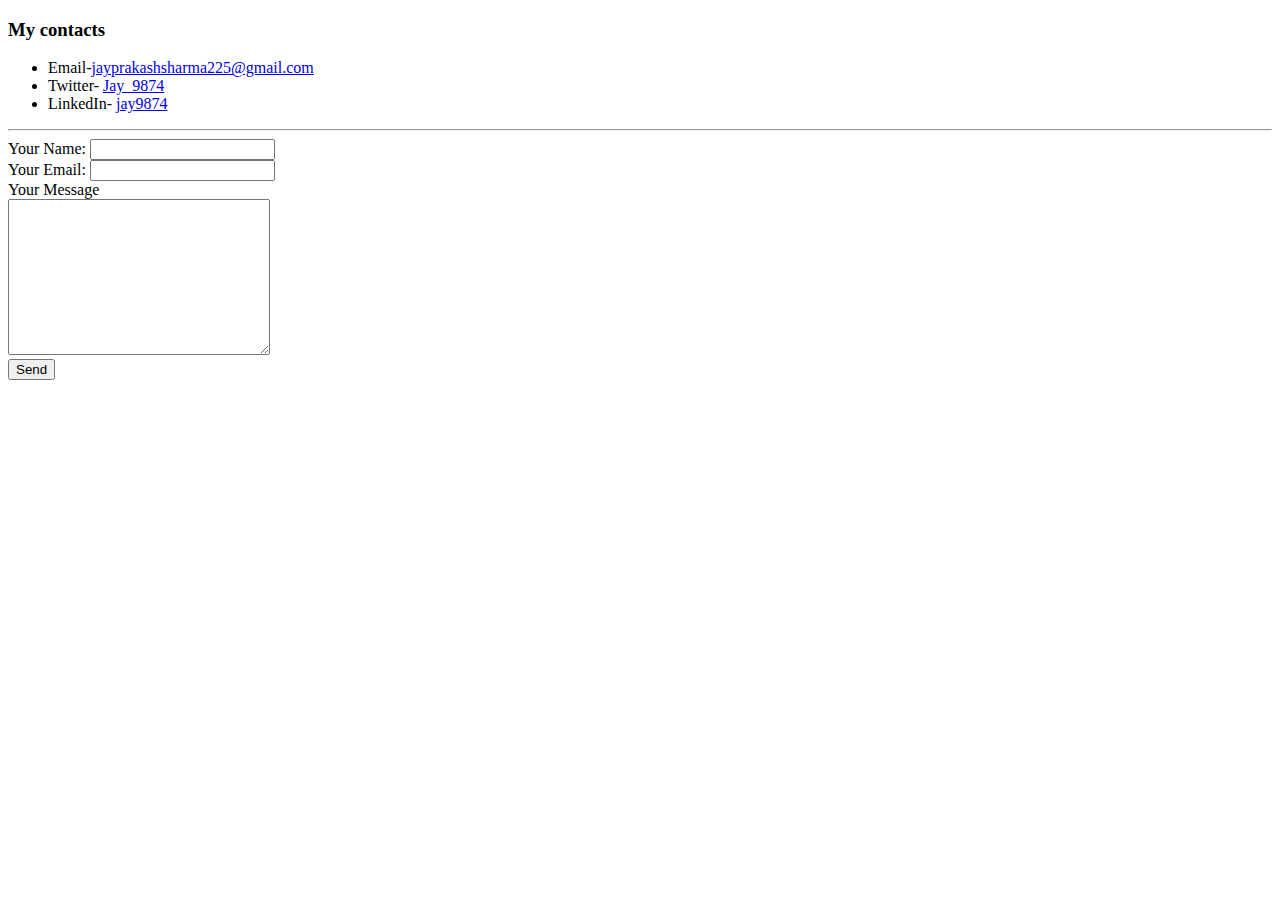
<file: contact_me.html>
<!DOCTYPE html>
<html lang="en" dir="ltr">
  <head>
    <meta charset="utf-8">
    <title>Contact me</title>
  </head>
  <body>
    <h3>My contacts</h3>
    <ul>
      <li>Email-<a role="Email" href="mailto:jayprakashsharma225@gmail.com">jayprakashsharma225@gmail.com</a></li>
      <li>Twitter- <a href="https://twitter.com/Jay_9874">Jay_9874</a></li>
      <li>LinkedIn- <a href="https://www.linkedin.com/in/jay9874">jay9874</a></li>
    </ul>
    <hr>
    <form action="mailto:jayprakashsharma225@gmail.com" method="post" enctype="text/plain">
      <label>Your Name:</label>
      <input type="text" name="yourName" value=""><br>
      <label>Your Email:</label>
      <input type="email" name="yourEmail" value=""><br>
      <label>Your Message</label><br>
      <textarea name="yourMessage" rows="10" cols="30"></textarea><br>
      <button type="submit">Send</button>
    </form>
  </body>
</html>
</file>
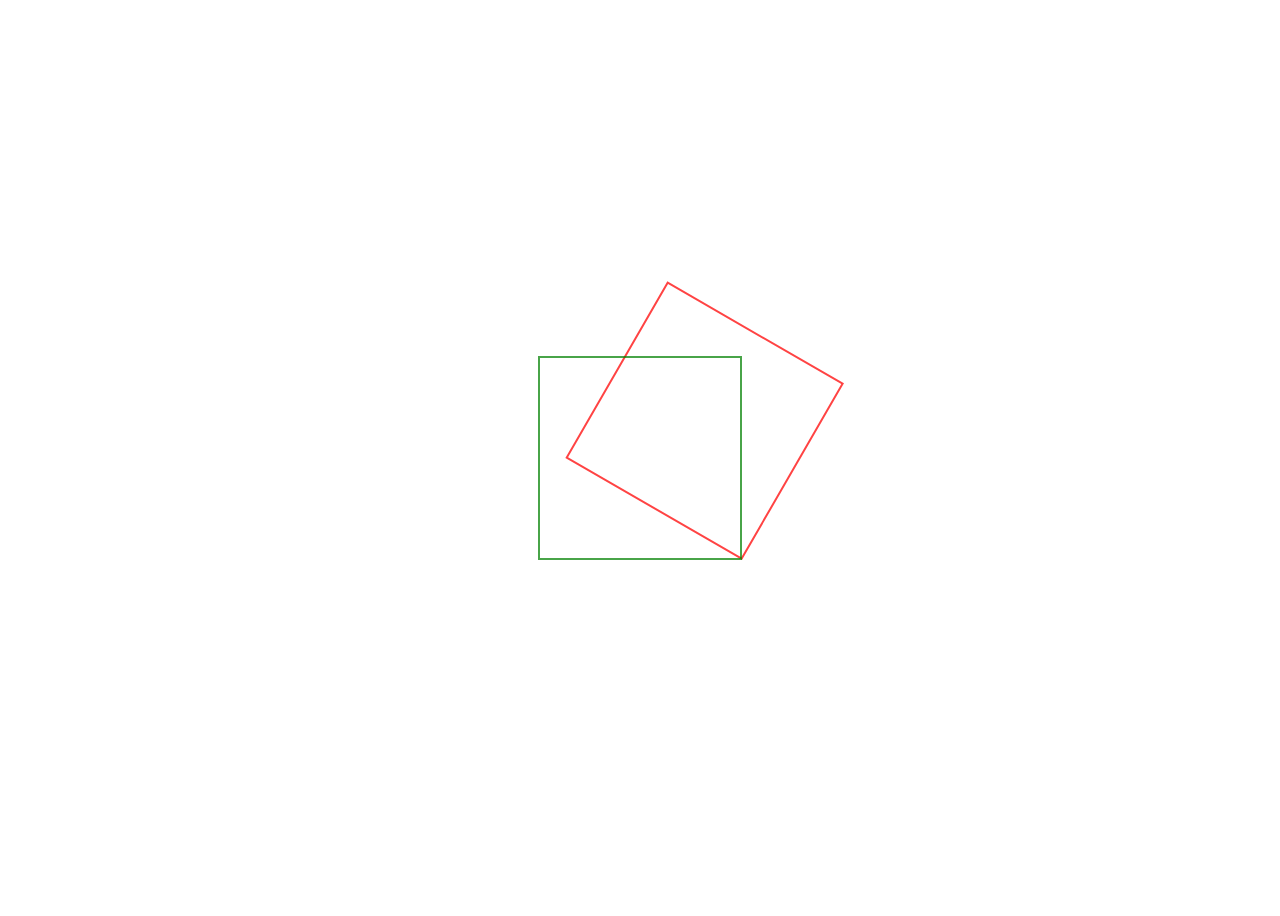
<file: test.html>
<!DOCTYPE html>
<html lang="en">
<head>
    <meta charset="UTF-8">
    <meta name="viewport" content="width=device-width, initial-scale=1.0">
    <title>Document</title>
    <style>
        body{
            display:  flex;
            justify-content: center;
            align-items: center;
            min-height: 100vh;
        }
        .container{
            position: absolute;
            height: 200px;
            width: 200px;
        }
        .cont1{
            border: 2px solid rgba(255, 0, 0, 0.736);
            transform-origin: right 100%;
            transform: rotate(30deg);
            
        }
        .cont2{
            border: 2px solid rgba(0, 128, 0, 0.718);
        }
    </style>
</head>
<body>
    <div class="container cont1">
    </div>
    <div class="container cont2">
    </div>
</body>
</html>
</file>
